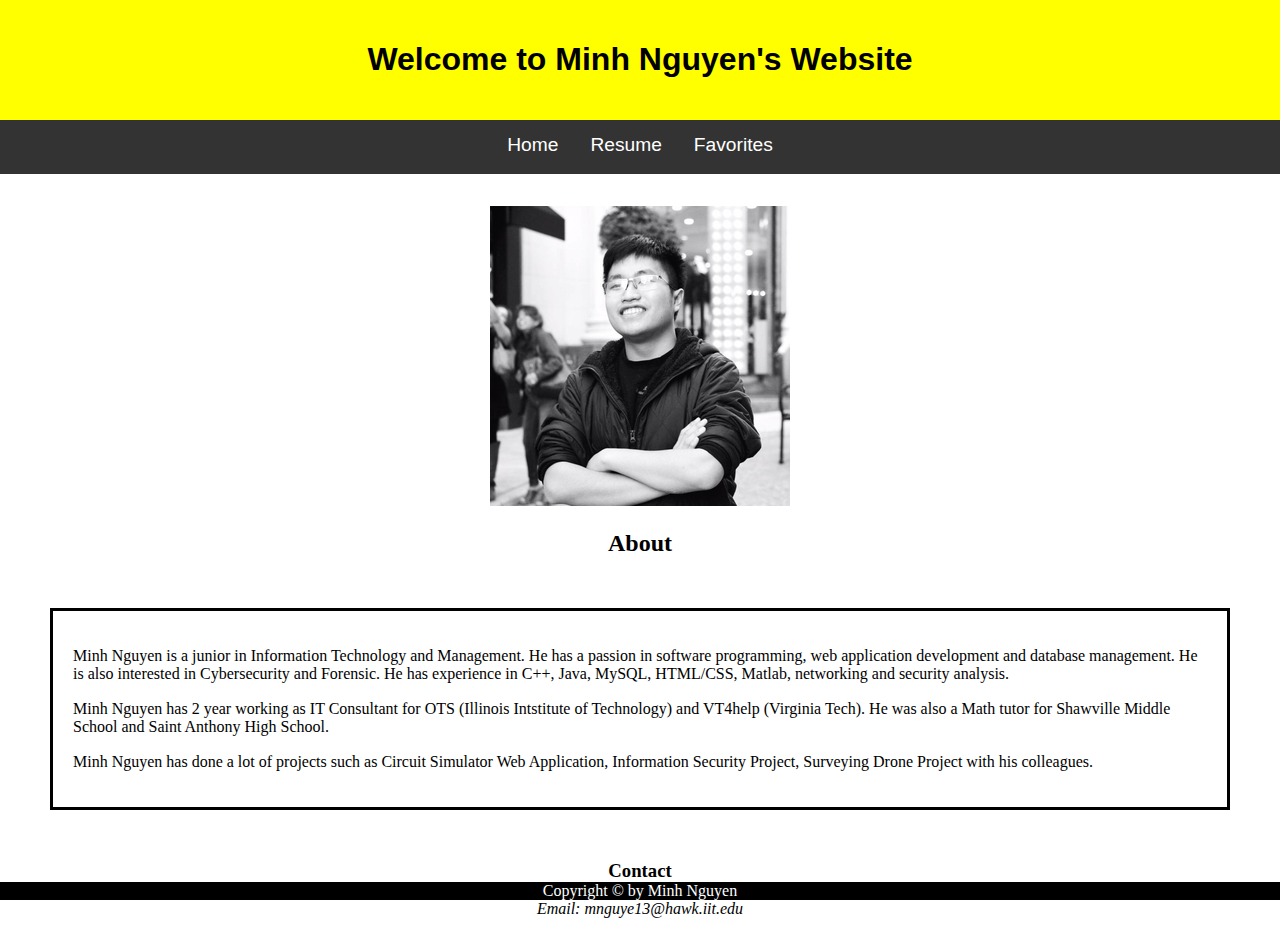
<file: index.html>
<!DOCTYPE html>
<html lang="en">
<head>
  <meta charset="UTF-8">
  <link rel="stylesheet" type="text/css" href="style/normalize.css">
  <link rel="stylesheet" type="text/css" href="style/style.css">
  <title>Minh Nguyen Website</title>
</head>
<body>
  <header>
    <div class="heading">
      <h1>Welcome to Minh Nguyen's Website</h1>
    </div>
    <div class="nav">
      <ul>
        <li><a href=#>Home</a></li>
        <li><a href="resume.html">Resume</a></li>
        <li><a href="favorite.html">Favorites</a></li>
      </ul>
    </div>
    <img src="image/profile.jpg" alt="Minh's profile picture">
  </header>

  <div id="index">
  <article>
    <div class="center">
      <h2>About</h2>
    </div>
    <div class="block">
      <p>Minh Nguyen is a junior in Information Technology and Management. He has a passion in software programming, web application development and database management.
      He is also interested in Cybersecurity and Forensic. He has experience in C++, Java, MySQL, HTML/CSS, Matlab, networking and security analysis.
      </p>
      <p>
      Minh Nguyen has 2 year working as IT Consultant for OTS (Illinois Intstitute of Technology) and VT4help (Virginia Tech). He was also a Math tutor for Shawville Middle School
      and Saint Anthony High School.
      </p>
      <p>
      Minh Nguyen has done a lot of projects such as Circuit Simulator Web Application, Information Security Project, Surveying Drone Project with his colleagues.
      </p>
    </div>
  </article>


  <h3>Contact</h3>
  <address>
    <div class="center">
      <p>Email: mnguye13@hawk.iit.edu</p>
    </div>
  </address>
  </div>
  <footer> Copyright &copy; by Minh Nguyen </footer>

</body>
</html>
</file>
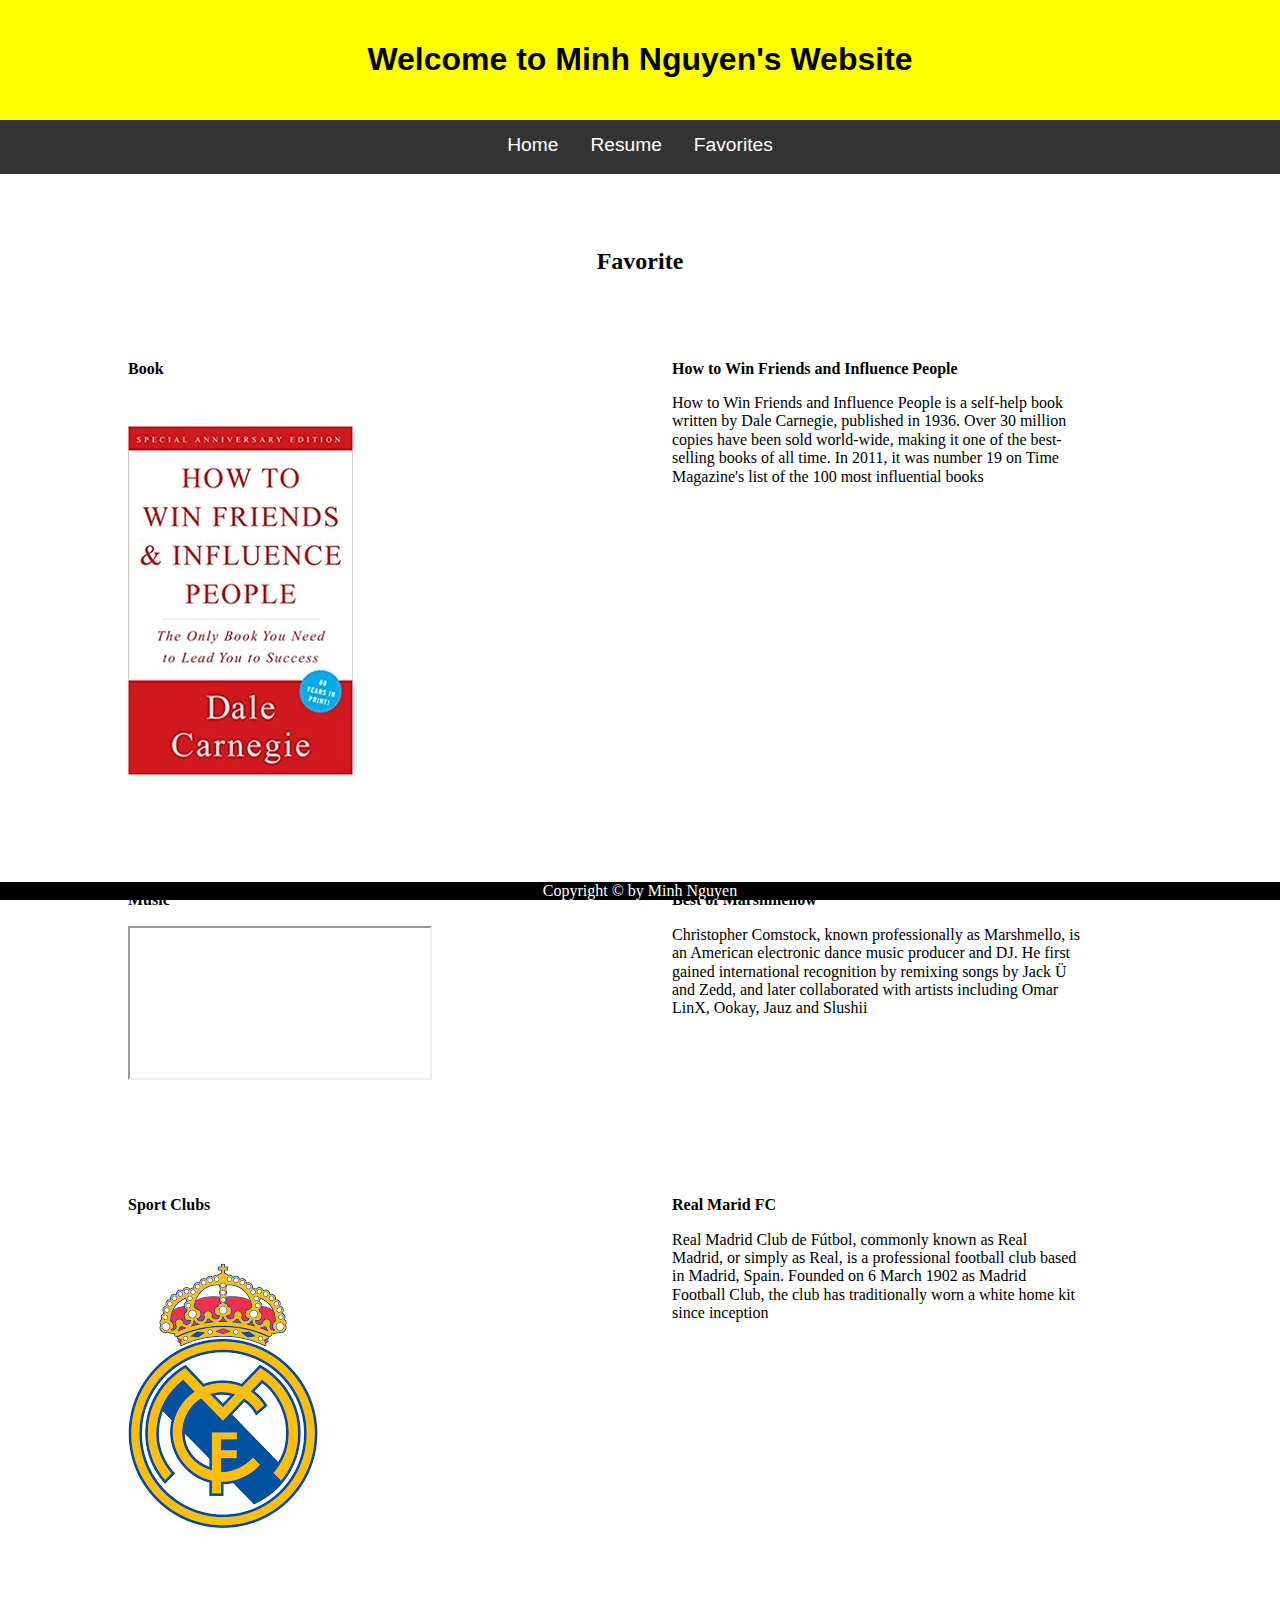
<file: favorite.html>
﻿<!DOCTYPE html>
<html lang="en">
<head>
  <meta charset="UTF-8">
  <link rel="stylesheet" type="text/css" href="style/normalize.css">
  <link rel="stylesheet" type="text/css" href="style/style.css">
  <title>Minh Nguyen Website</title>
</head>
<body>
  <header>
    <div class="heading">
      <h1>Welcome to Minh Nguyen's Website</h1>
    </div>
    <div class="nav">
      <ul>
        <li><a href="index.html">Home</a></li>
	<li><a href="resume.html">Resume</a></li>
	<li><a href=#>Favorites</a></li>
      </ul>
    </div>
  </header>

  <div id="favorite">
  <div id="layout">
    <h2>Favorite</h2>
      <div class="list">
        <div class="left">
          <p><strong>Book</strong></p>
          <img src="image/book2.jpg" alt="Minh's favorite book">
        </div>
        <div class="right">
          <p><strong>How to Win Friends and Influence People</strong></p>
          <p>How to Win Friends and Influence People is a self-help book written by Dale Carnegie, published in 1936.
            Over 30 million copies have been sold world-wide, making it one of the best-selling books of all time.
            In 2011, it was number 19 on Time Magazine's list of the 100 most influential books</p>
        </div>
      </div>
      <div class="list">
        <div class="left">
          <p><strong>Music</strong></p>
          <iframe src="https://www.youtube.com/embed/vJgceInT4HE"></iframe>
        </div>
        <div class="right">
          <p><strong>Best of Marshmellow</strong></p>
          <p>Christopher Comstock, known professionally as Marshmello, is an American electronic dance music producer and DJ.
            He first gained international recognition by remixing songs by Jack Ü and Zedd, and later collaborated
            with artists including Omar LinX, Ookay, Jauz and Slushii</p>
        </div>
      </div>
      <div class="list">
        <div class="left">
          <p><strong>Sport Clubs</strong></p>
          <img src="image/sport.png" alt="Minh's sport">
        </div>
        <div class="right">
          <p><strong>Real Marid FC</strong></p>
          <p>Real Madrid Club de Fútbol, commonly known as Real Madrid, or simply as Real, is a professional football club based in Madrid, Spain.
            Founded on 6 March 1902 as Madrid Football Club, the club has traditionally worn a white home kit since inception</p>
        </div>
      </div>
    </div>
    </div>

  <footer> Copyright &copy; by Minh Nguyen </footer>
</body>
</html>
</file>
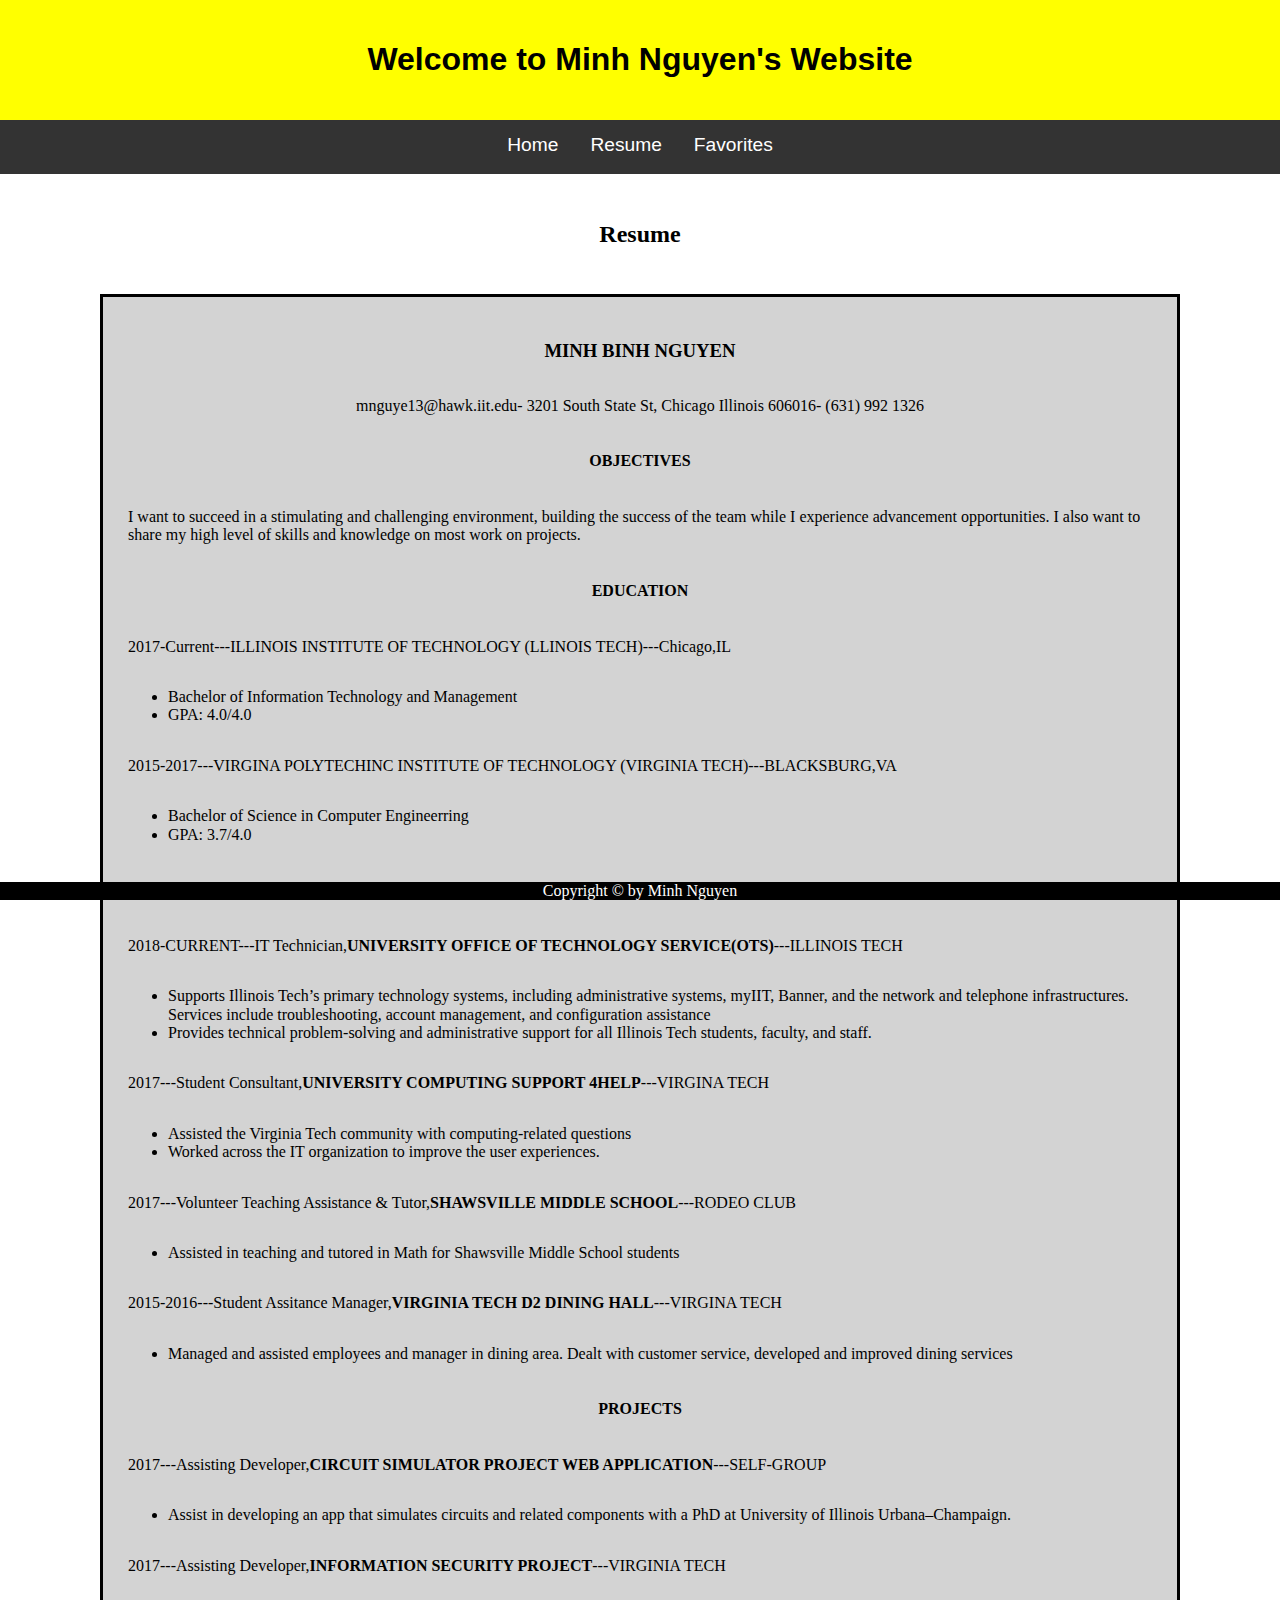
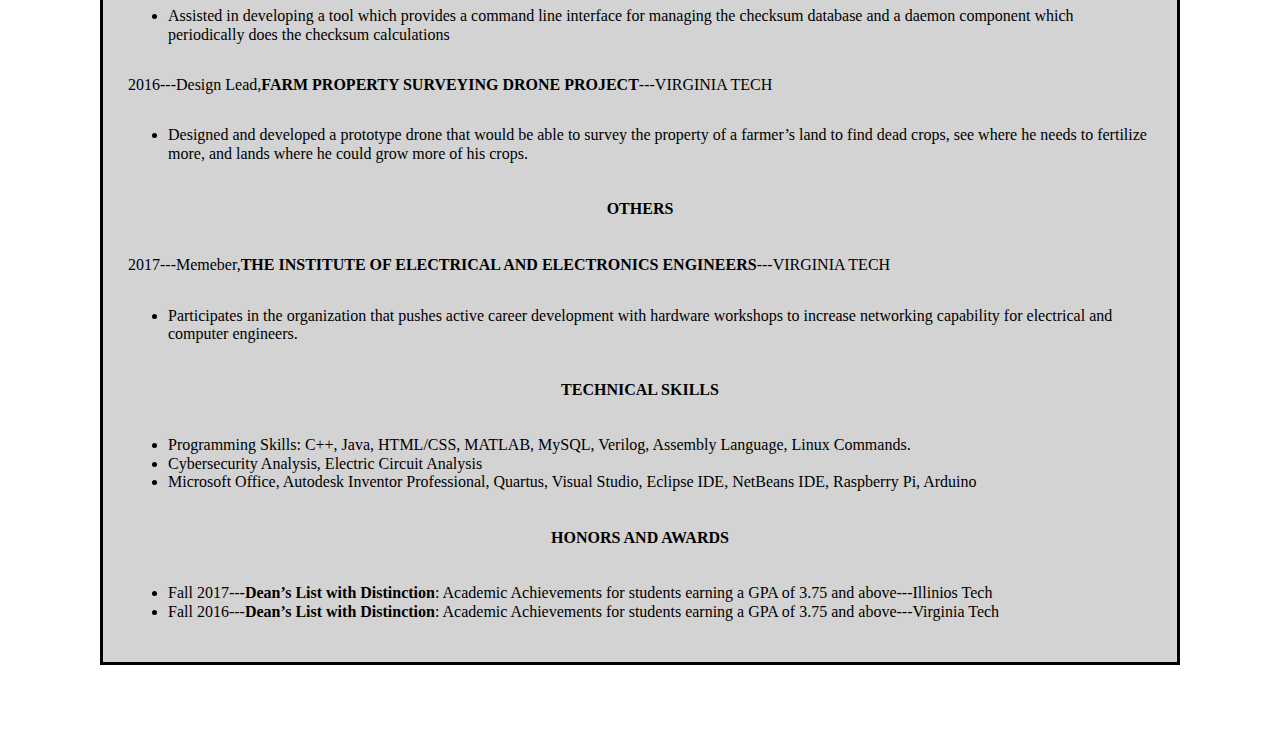
<file: resume.html>
﻿<!DOCTYPE html>
<html lang="en">
<head>
  <meta charset="UTF-8">
  <link rel="stylesheet" type="text/css" href="style/normalize.css">
  <link rel="stylesheet" type="text/css" href="style/style.css">
  <title>Minh Nguyen Website</title>
</head>
<body>
  <header>
    <div class="heading">
      <h1>Welcome to Minh Nguyen's Website</h1>
    </div>
    <div class="nav">
      <ul>
        <li><a href="index.html">Home</a></li>
	<li><a href=#>Resume</a></li>
	<li><a href="favorite.html">Favorites</a></li>
      </ul>
    </div>
  </header>

  <div id="resume">
  <section>
    <h2>Resume</h2>
    <div id="page">
      <h3>MINH BINH NGUYEN</h3>
      <div class="center">
        <p>mnguye13@hawk.iit.edu- 3201 South State St, Chicago Illinois 606016- (631) 992 1326
      </div>
      <h4>OBJECTIVES</h4>
      <p>I want to succeed in a stimulating and challenging environment, building the success of the team while I experience
        advancement opportunities. I also want to share my high level of skills and knowledge on most work on projects.</p>
      <h4>EDUCATION</h4>
      <p>2017-Current---ILLINOIS INSTITUTE OF TECHNOLOGY (LLINOIS TECH)---Chicago,IL</p>
      <ul>
        <li>Bachelor of Information Technology and Management</li>
        <li>GPA: 4.0/4.0</li>
      </ul>
      <p>2015-2017---VIRGINA POLYTECHINC INSTITUTE OF TECHNOLOGY (VIRGINIA TECH)---BLACKSBURG,VA</p>
      <ul>
        <li>Bachelor of Science in Computer Engineerring</li>
        <li>GPA: 3.7/4.0</li>
      </ul>
      <h4>EXPERIENCES</h4>
      <p>2018-CURRENT---IT Technician,<strong>UNIVERSITY OFFICE OF TECHNOLOGY SERVICE(OTS)</strong>---ILLINOIS TECH</p>
      <ul>
        <li>Supports Illinois Tech’s primary technology systems, including administrative systems, myIIT, Banner, and the network and telephone
          infrastructures. Services include troubleshooting, account management, and configuration assistance</li>
        <li>Provides technical problem-solving and administrative support for all Illinois Tech students, faculty, and staff.</li>
      </ul>
      <p>2017---Student Consultant,<strong>UNIVERSITY COMPUTING SUPPORT 4HELP</strong>---VIRGINA TECH</p>
      <ul>
        <li>Assisted the Virginia Tech community with computing-related questions</li>
        <li>Worked across the IT organization to improve the user experiences.</li>
      </ul>
      <p>2017---Volunteer Teaching Assistance &amp; Tutor,<strong>SHAWSVILLE MIDDLE SCHOOL</strong>---RODEO CLUB</p>
      <ul>
        <li>Assisted in teaching and tutored in Math for Shawsville Middle School students</li>
      </ul>
      <p>2015-2016---Student Assitance Manager,<strong>VIRGINIA TECH D2 DINING HALL</strong>---VIRGINA TECH</p>
      <ul>
        <li>Managed and assisted employees and manager in dining area. Dealt with customer service, developed and improved dining services</li>
      </ul>
      <h4>PROJECTS</h4>
      <p>2017---Assisting Developer,<strong>CIRCUIT SIMULATOR PROJECT WEB APPLICATION</strong>---SELF-GROUP</p>
      <ul>
        <li>Assist in developing an app that simulates circuits and related components with a PhD at University of Illinois Urbana–Champaign.</li>
      </ul>
      <p>2017---Assisting Developer,<strong>INFORMATION SECURITY PROJECT</strong>---VIRGINIA TECH</p>
      <ul>
        <li>Assisted in developing a tool which provides a command line interface for managing the checksum database and a daemon component
          which periodically does the checksum calculations</li>
      </ul>
      <p>2016---Design Lead,<strong>FARM PROPERTY SURVEYING DRONE PROJECT</strong>---VIRGINIA TECH</p>
      <ul>
        <li>Designed and developed a prototype drone that would be able to survey the property of a farmer’s land to find dead crops, see where
          he needs to fertilize more, and lands where he could grow more of his crops.</li>
      </ul>
      <h4>OTHERS</h4>
      <p>2017---Memeber,<strong>THE INSTITUTE OF ELECTRICAL AND ELECTRONICS ENGINEERS</strong>---VIRGINIA TECH</p>
      <ul>
        <li>Participates in the organization that pushes active career development with hardware workshops to increase networking
          capability for electrical and computer engineers.</li>
      </ul>
      <h4>TECHNICAL SKILLS</h4>
      <ul>
        <li>Programming Skills: C++, Java, HTML/CSS, MATLAB, MySQL, Verilog, Assembly Language, Linux Commands.</li>
        <li>Cybersecurity Analysis, Electric Circuit Analysis</li>
        <li>Microsoft Office, Autodesk Inventor Professional, Quartus, Visual Studio, Eclipse IDE, NetBeans IDE, Raspberry Pi, Arduino</li>
      </ul>
      <h4>HONORS AND AWARDS</h4>
      <ul>
        <li>Fall 2017---<strong>Dean’s List with Distinction</strong>: Academic Achievements for students earning a GPA of 3.75 and above---Illinios Tech</li>
        <li>Fall 2016---<strong>Dean’s List with Distinction</strong>: Academic Achievements for students earning a GPA of 3.75 and above---Virginia Tech</li>
      </ul>
    </div>
  </section>
  </div>
  <footer> Copyright &copy; by Minh Nguyen </footer>

</body>
</html>
</file>
<file: style/style.css>
body {
  margin: 0;
  padding: 0;
  background: white;
}

header{
  text-align: center;
  font-family: "Lucida Sans Unicode", "Lucida Grande", sans-serif;
  width: 100%;
}

img{
  margin-top: 2em;
}
p {
    font-size: 1em;
}
/*
.nav ul {
  list-style: none;
  background-color: black;
  text-align: center;
  padding: 0;
  margin: 0;
}
.nav li {
  font-family: 'Oswald', sans-serif;
  font-size: 1.2em;
  line-height: 40px;
  height: 40px;
  border-bottom: 1px solid #888;
}

.nav a {
  text-decoration: none;
  color: #fff;
  display: block;
  transition: .3s background-color;
}
*/
.nav {
  width: 100%;
  background-color: #333;
  text-align: center;
  display: block;
}

.nav ul {
       list-style-type: none;
       margin: 0;
       padding: 0;
       overflow: hidden;
       background-color: #333;
       display: inline-block;
   }

.nav li {
       font-family: 'Oswald', sans-serif;
       float: left;
       font-size: 1.2em;
   }

.nav  li a {
       display: block;
       color: white;
       text-align: center;
       padding: 14px 16px;
       text-decoration: none;
   }
.nav a:hover {
     background-color: #005f5f;
   }

.nav a.active {
     background-color: #fff;
     color: #444;
     cursor: default;
   }
@media screen and (max-width: 500px) {

  .nav li {
    width: 100%;
    border-bottom: none;
    line-height: 20px;
    font-size: 1.2em;
    padding: 0.5%;
  }

  /* Option 1 - Display Inline */
  /*.nav li {
    display: inline-block;
    margin-right: -4px;
  }*/
}
.center{
  text-align: center;
}
.block{
  margin: 50px;
  border: 3px solid black;
  background-color: white;
  padding: 20px;
}
#layout{
	flex-direction: column;
  display: flex;
  margin:5vh auto;
  max-width: 80%;
}

.list{
	width:100%;
	display: flex;
  margin:3em 0;
	flex-flow: row wrap;
}

.left{
	width:50%;
	float:left;
  padding:0;

}

.right{
	display:block;
  float:left;
	padding:0 2em;
  width: 40%;
}

#page{
  background-color: lightgrey;
  border: 3px solid black;
  padding: 25px;
	margin:5vh auto;
	max-width: 80%;
  display: flex;
  flex-direction: column;
}
h2,h3,h4
{
  text-align: center;
}
.heading
{
  background-color: yellow;
  padding: 20px;
}
footer{
  text-align: center;
  background-color:black;
  color: white;
  right: 0;
  bottom: 0;
  left: 0;
  width: 100%;
  position: fixed;
}

#index{
	flex-direction: column;
	display: inline;
	margin:7vh auto;
	max-width: 100%;
}

#resume{
	flex-direction: column;
	display: flex;
	margin:3vh auto;
	max-width: 100%;
}

#favorite {
	flex-direction: column;
	display: flex;
  max-width: 100%;
  margin:1vh auto;
}
</file>
